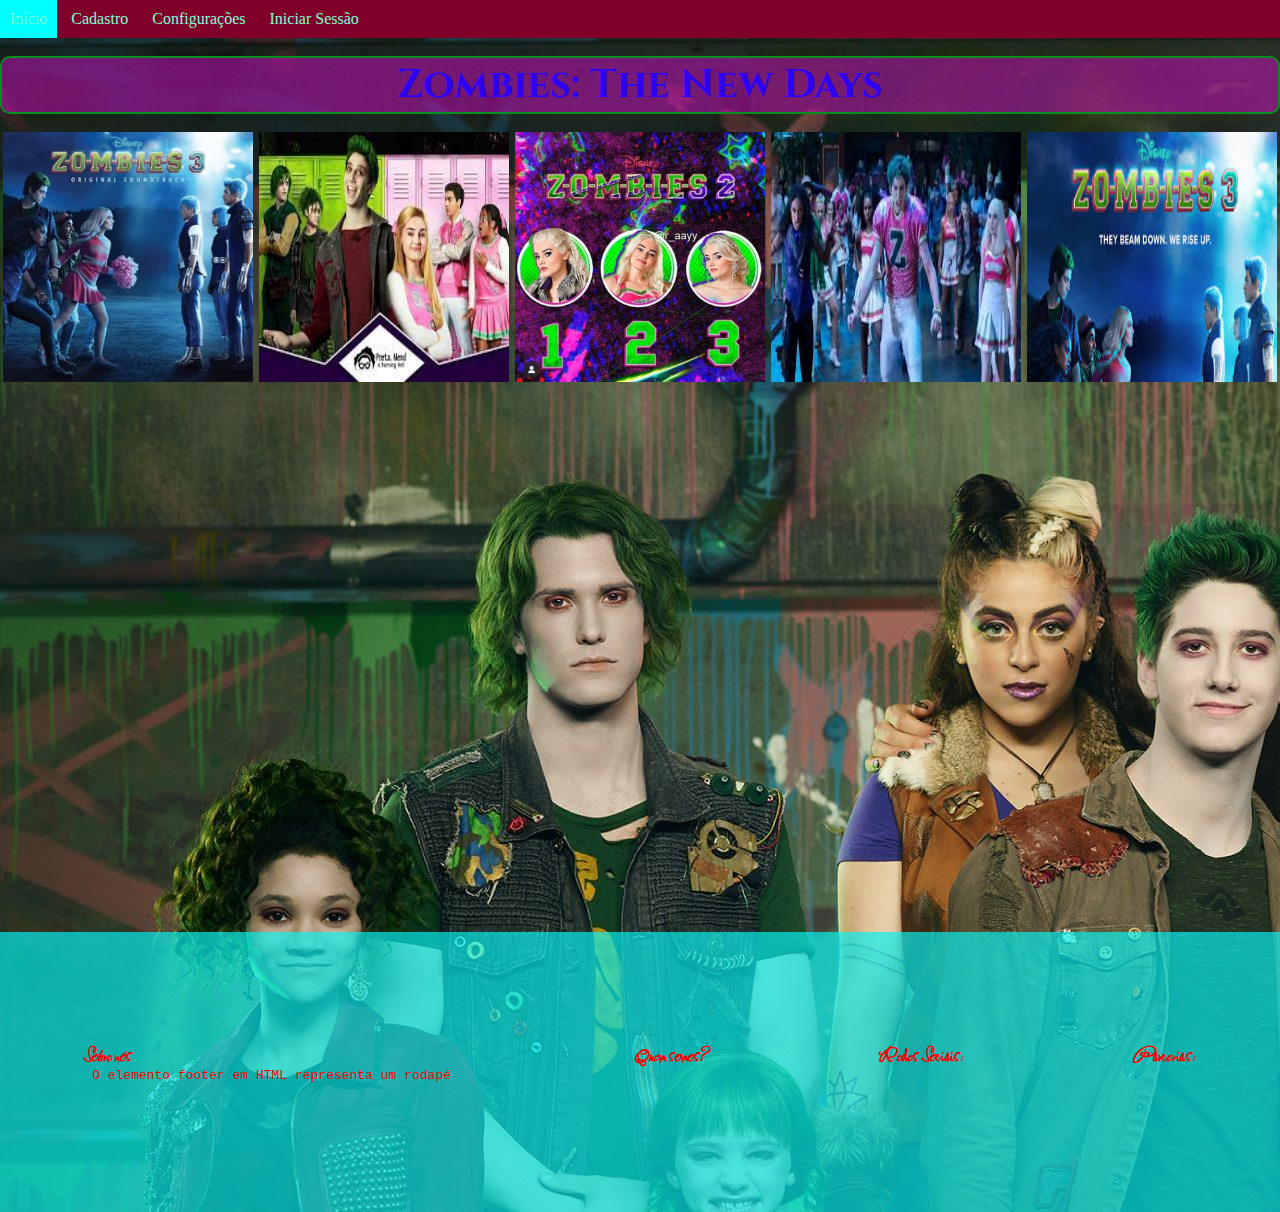
<file: index.html>
<!DOCTYPE html>
<html lang="en">

<head>
    <meta charset="UTF-8">
    <meta http-equiv="X-UA-Compatible" content="IE=edge">
    <meta name="viewport" content="width=device-width, initial-scale=1.0">
    <title>Document</title>
    <link rel="stylesheet" href="estilo.css">
</head>

<body background="wall.jpg">
    <header> </header>
    <nav>
        <ul id="menu">
            <li> <a href="#"> Início</a> </li>
            <li> <a href="#"> Cadastro</a> </li>
            <li> <a href="#"> Configurações</a> </li>
            <li> <a href="#"> Iniciar Sessão</a> </li>
        </ul><br>
    </nav>
    <div class="titulo">
        <h1> Zombies: The New Days </h1>
    </div> <br>
    <div class="images">
        <img  src="01657897719 (1).webp" width="250px" height="250px">
        <img  src="download.jpg" width="250px" height="250px">
        <img src="39d5d462d919bdcdd6612bd6590b0171.jpg" width="250px" height="250px">
        <img src="images (1).jpg" width="250px" height="250px">
        <img src="images (2).jpg" width="250px" height="250px">
    </div>

    <footer class="footer_rodape">
        <div class="container">
            <div>
                <h2> Sobre nós</h2>
                <pre> O elemento footer em HTML representa um rodapé  </p>
            </div>
            <div>
                <h2> Quem somos?</h2>
            </div>
            <div>
                <h2> Redes Sociais:</h2>
            </div>
            <div>
                <h2> Parcerias:</h2>
            </div>
        </div>
    </footer>

</body>

</html>
</file>
<file: estilo.css>
@import url('https://fonts.googleapis.com/css2?family=Cinzel&display=swap');
@import url('https://fonts.googleapis.com/css2?family=Sassy+Frass&display=swap');


* {
    margin: 0 auto;
    padding: 0;
    box-sizing: border-box;
}

#menu {
    list-style: none;
    padding: 0;
    background-color: rgb(128, 0, 42);
}

#menu li {
    display: inline;
}

#menu li a {
    text-decoration: none;
    padding: 10px;
    display: inline-block;
    text-decoration: none;
    font-family: ;
    color: aquamarine;
}

#menu li a:hover {
    background-color: rgb(0, 255, 255);
}

.edit {
    width: 30px;
    height: 40px;
    padding-top: 20px;
}

.titulo {
    border: 2px solid rgb(5, 143, 35);
    color: rgb(46, 2, 243);
    background-color: rgba(212, 13, 202, 0.486);
    justify-content: center;
    border-radius: 10px;

    display: flex;
    font-size: 20px;
    font-family: 'Cinzel', serif;
}

.images {
  
    display: flex;
    justify-content: space-between;
    height: 400px;
}

.container {
    background-color: rgba(7, 241, 241, 0.678);
    color: rgb(255, 0, 0);
    display: flex;
    justify-content: center;
    height: 280px;
    padding-top: 110px;
}

.footer_rodape {
    margin-top: 400px;
    font-family: 'Sassy Frass', cursive;
}


h1{


}
</file>
